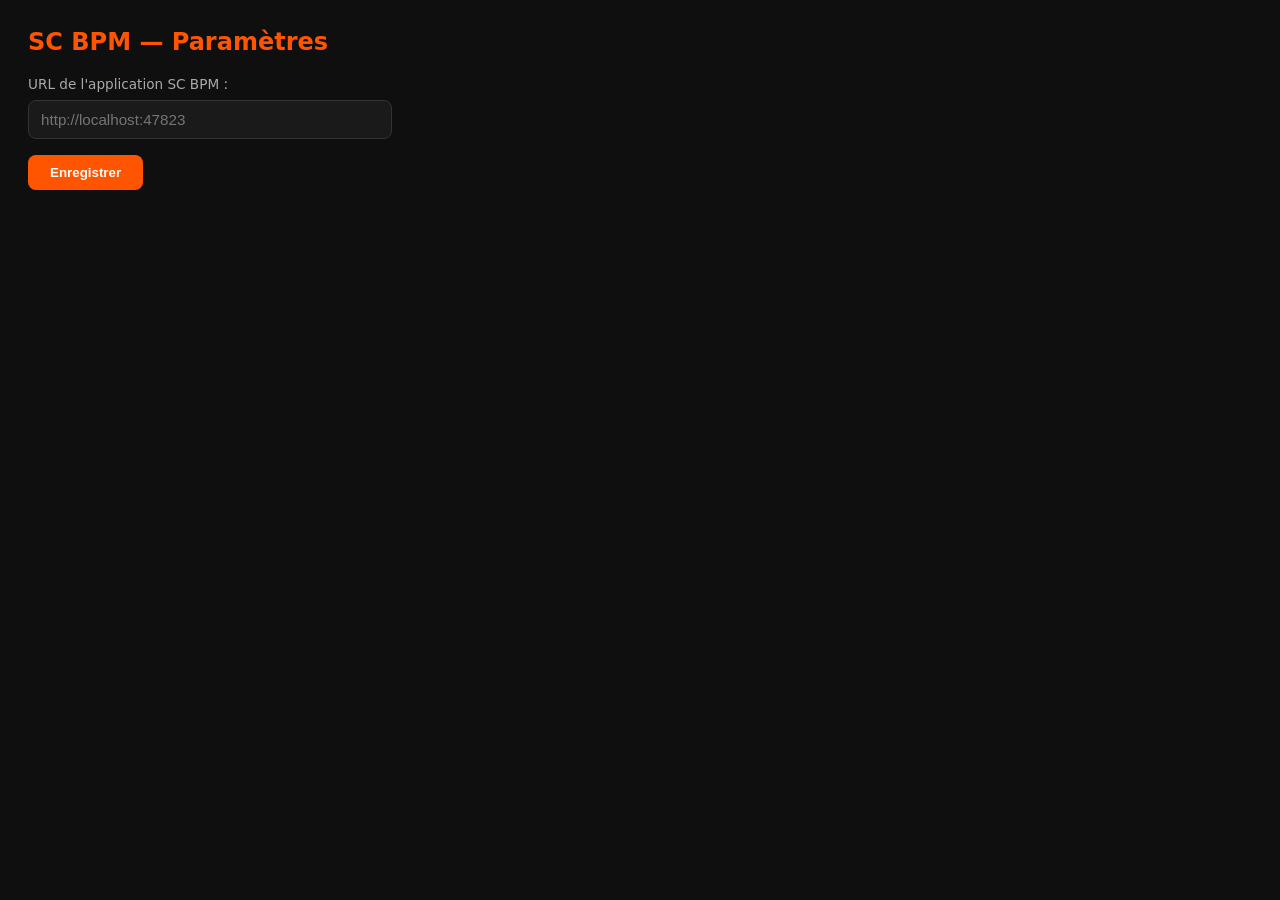
<file: extension/options.html>
<!DOCTYPE html>
<html lang="fr">
<head>
  <meta charset="UTF-8">
  <style>
    * { box-sizing: border-box; margin: 0; padding: 0; }
    body {
      width: 420px;
      padding: 28px;
      background: #0f0f0f;
      color: #eee;
      font-family: system-ui, sans-serif;
    }
    h2 { color: #ff5500; margin-bottom: 20px; }
    label { display: block; margin-bottom: 8px; color: #aaa; font-size: .85rem; }
    input[type=url] {
      width: 100%;
      background: #1a1a1a;
      border: 1.5px solid #333;
      border-radius: 8px;
      padding: 10px 12px;
      color: #eee;
      font-size: .95rem;
      outline: none;
    }
    input[type=url]:focus { border-color: #ff5500; }
    button {
      margin-top: 16px;
      background: #ff5500;
      color: #fff;
      border: none;
      padding: 10px 22px;
      border-radius: 8px;
      cursor: pointer;
      font-weight: 700;
    }
    button:hover { opacity: .85; }
    .saved { color: #4caf50; font-size: .85rem; margin-top: 10px; display: none; }
  </style>
</head>
<body>
  <h2>SC BPM — Paramètres</h2>
  <label>URL de l'application SC BPM :</label>
  <input type="url" id="app-url" placeholder="http://localhost:47823">
  <button id="save-btn">Enregistrer</button>
  <p class="saved" id="saved-msg">Enregistré ✓</p>
  <script src="options.js"></script>
</body>
</html>
</file>
